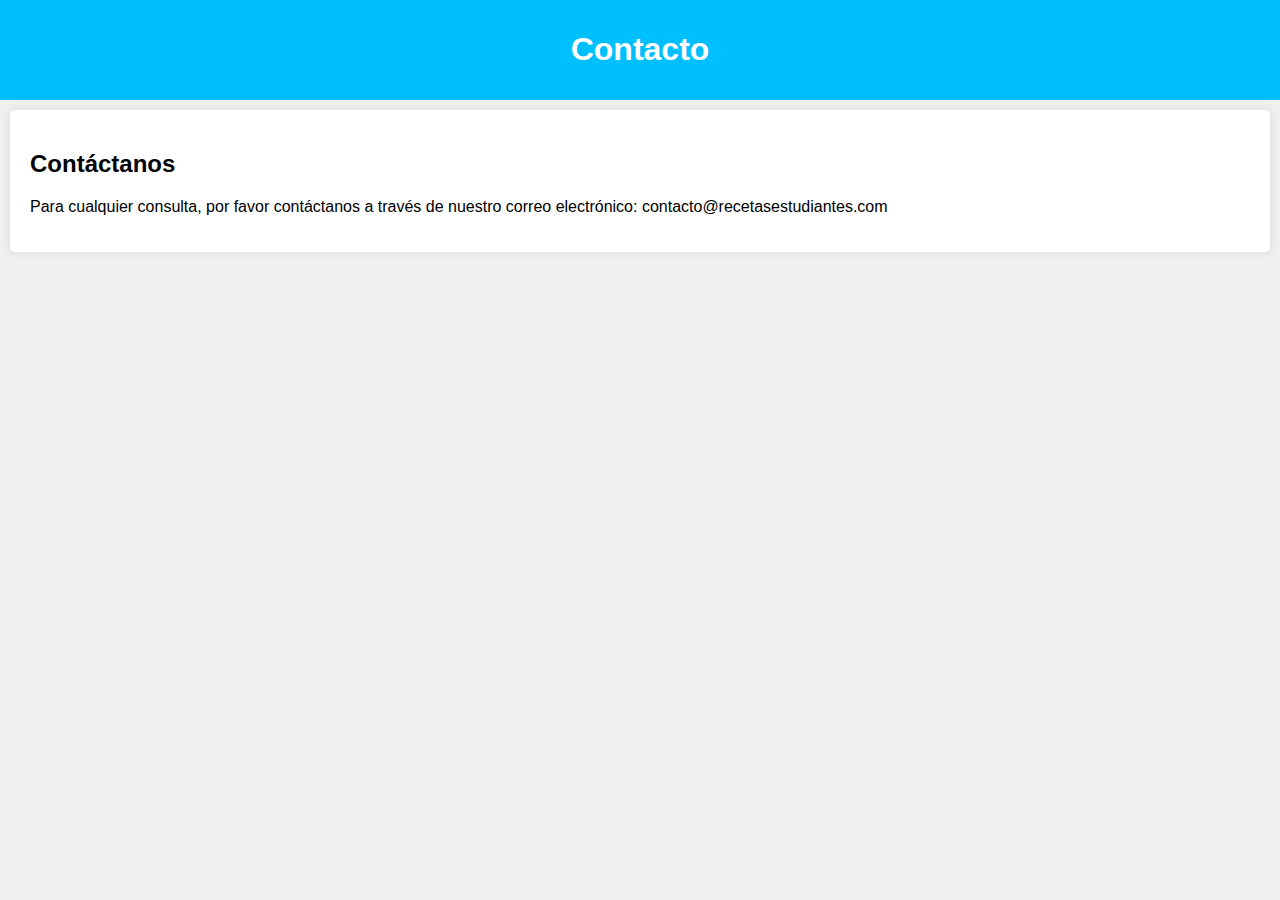
<file: contacto.html>
<!DOCTYPE html>
<html >
<head>
  
    <title>Contacto</title>
    <link rel="stylesheet" type="text/css" href="style.css">
</head>
<body>
    <header>
        <h1>Contacto</h1>
    </header>
    <section>
        <h2>Contáctanos</h2>
        <p>Para cualquier consulta, por favor contáctanos a través de nuestro correo electrónico: contacto@recetasestudiantes.com</p>
    </section>
</body>
</html>
</file>
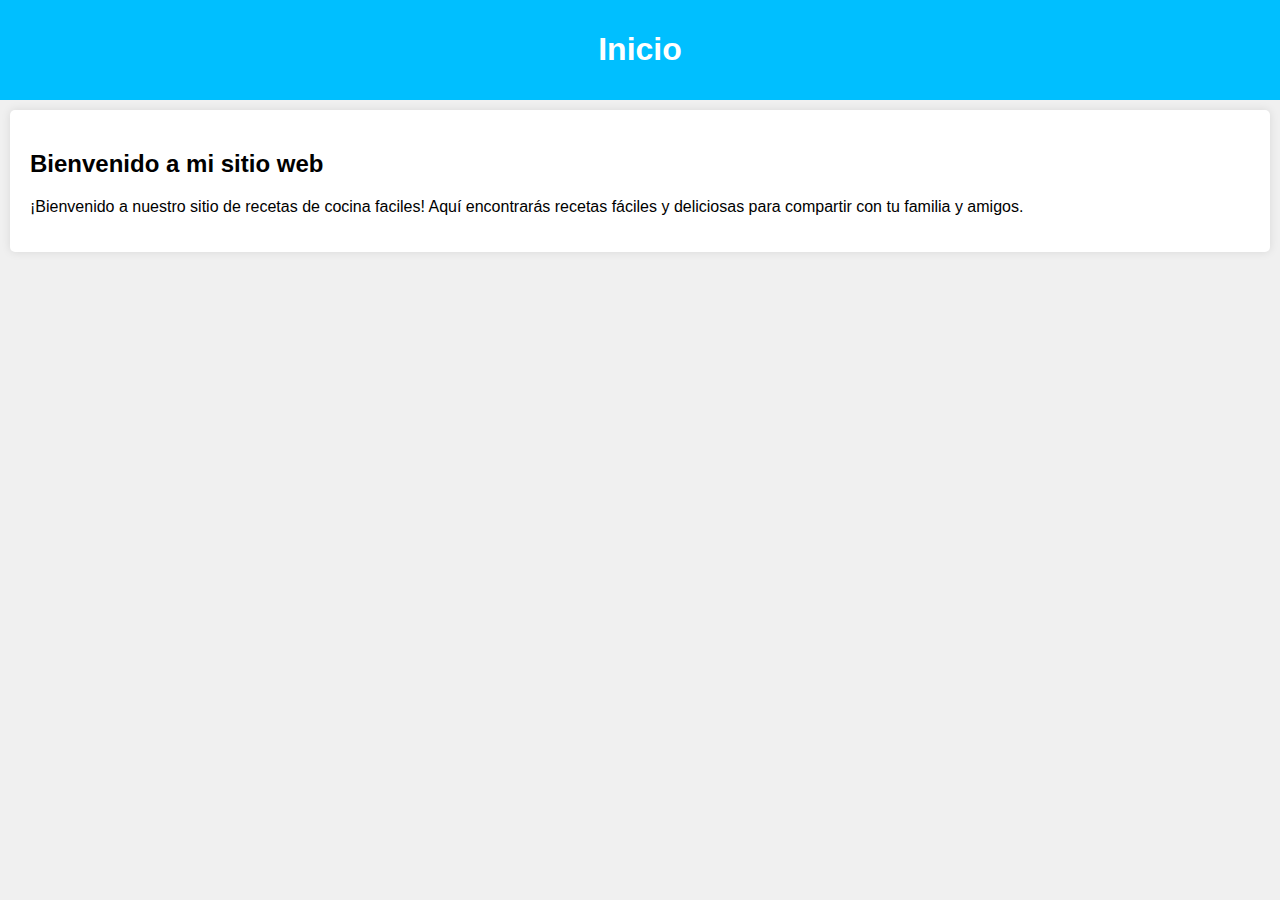
<file: inicio.html>
<!DOCTYPE html>
<html >
<head>
   
    <title>Inicio</title>
    <link rel="stylesheet" type="text/css" href="style.css">
</head>
<body>
    <header>
        <h1>Inicio</h1>
    </header>
    <section>
        <h2>Bienvenido a mi sitio web</h2>
        <p>¡Bienvenido a nuestro sitio de recetas de cocina faciles! Aquí encontrarás recetas fáciles y deliciosas para compartir con tu familia y amigos.</p>
    </section>
</body>
</html>
</file>
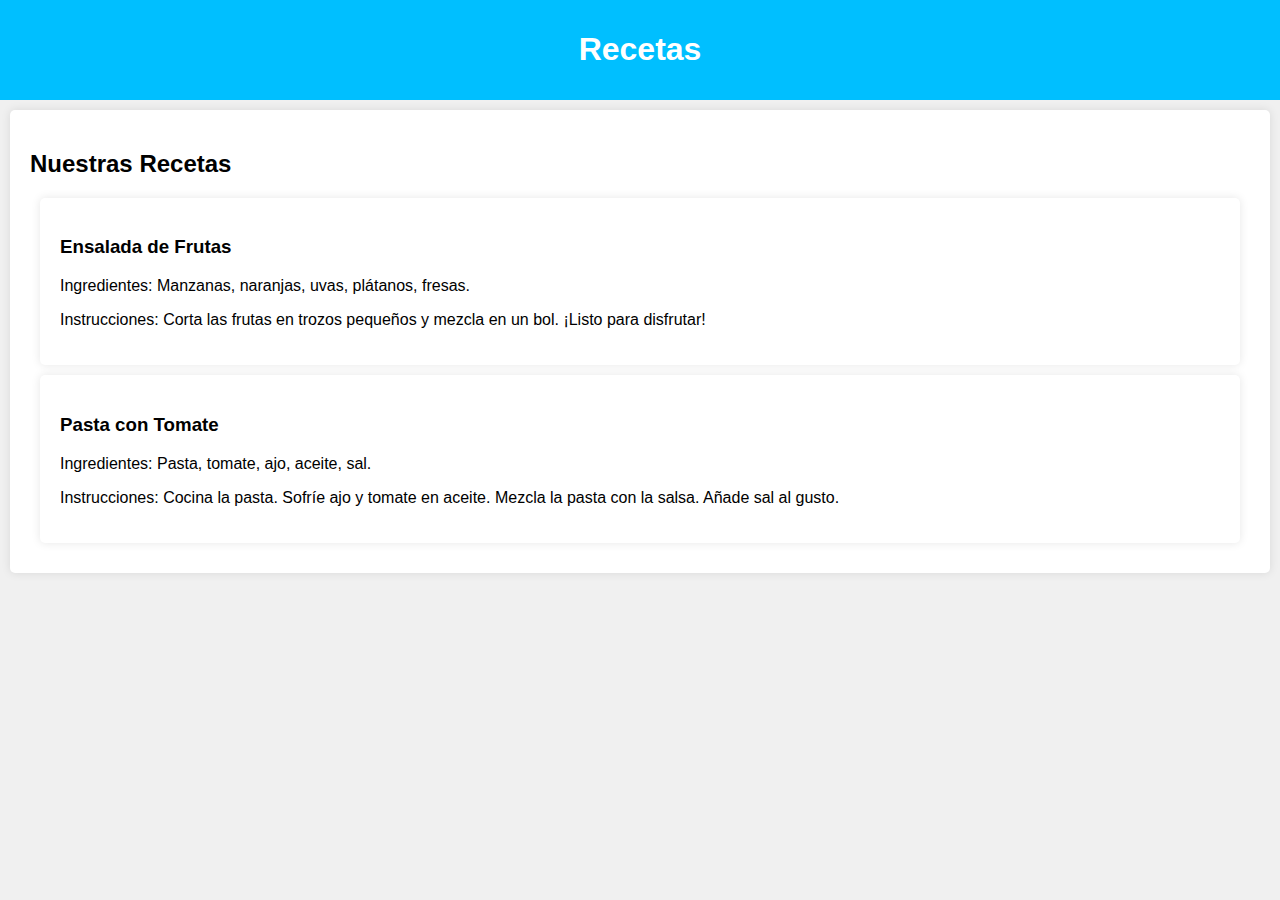
<file: recetas.html>
<!DOCTYPE html>
<html >
<head>
    
    <title>Recetas</title>
    <link rel="stylesheet" type="text/css" href="style.css">
</head>
<body>
    <header>
        <h1>Recetas</h1>
    </header>
    <section>
        <h2>Nuestras Recetas</h2>
        <article>
            <h3>Ensalada de Frutas</h3>
            <p>Ingredientes: Manzanas, naranjas, uvas, plátanos, fresas.</p>
            <p>Instrucciones: Corta las frutas en trozos pequeños y mezcla en un bol. ¡Listo para disfrutar!</p>
        </article>
        <article>
            <h3>Pasta con Tomate</h3>
            <p>Ingredientes: Pasta, tomate, ajo, aceite, sal.</p>
            <p>Instrucciones: Cocina la pasta. Sofríe ajo y tomate en aceite. Mezcla la pasta con la salsa. Añade sal al gusto.</p>
        </article>
    </section>
</body>
</html>
</file>
<file: style.css>
body {
    font-family: Arial, sans-serif;
    background-color: #f0f0f0;
    margin: 0;
    padding: 0;
}

header {
    background-color: #00bfff;
    color: white;
    padding: 10px 0;
    text-align: center;
}

nav {
    background-color: #333;
    overflow: hidden;
}

nav ul {
    list-style-type: none;
    margin: 0;
    padding: 0;
}

nav ul li {
    float: left;
}

nav ul li a {
    display: block;
    color: white;
    text-align: center;
    padding: 14px 16px;
    text-decoration: none;
}

nav ul li a:hover {
    background-color: #111;
}

section, article {
    padding: 20px;
    background-color: white;
    margin: 10px;
    border-radius: 5px;
    box-shadow: 0 0 10px rgba(0, 0, 0, 0.1);
}

img {
    max-width: 100%;
    height: auto;
    display: block;
    margin-left: auto;
    margin-right: auto;
}
</file>
